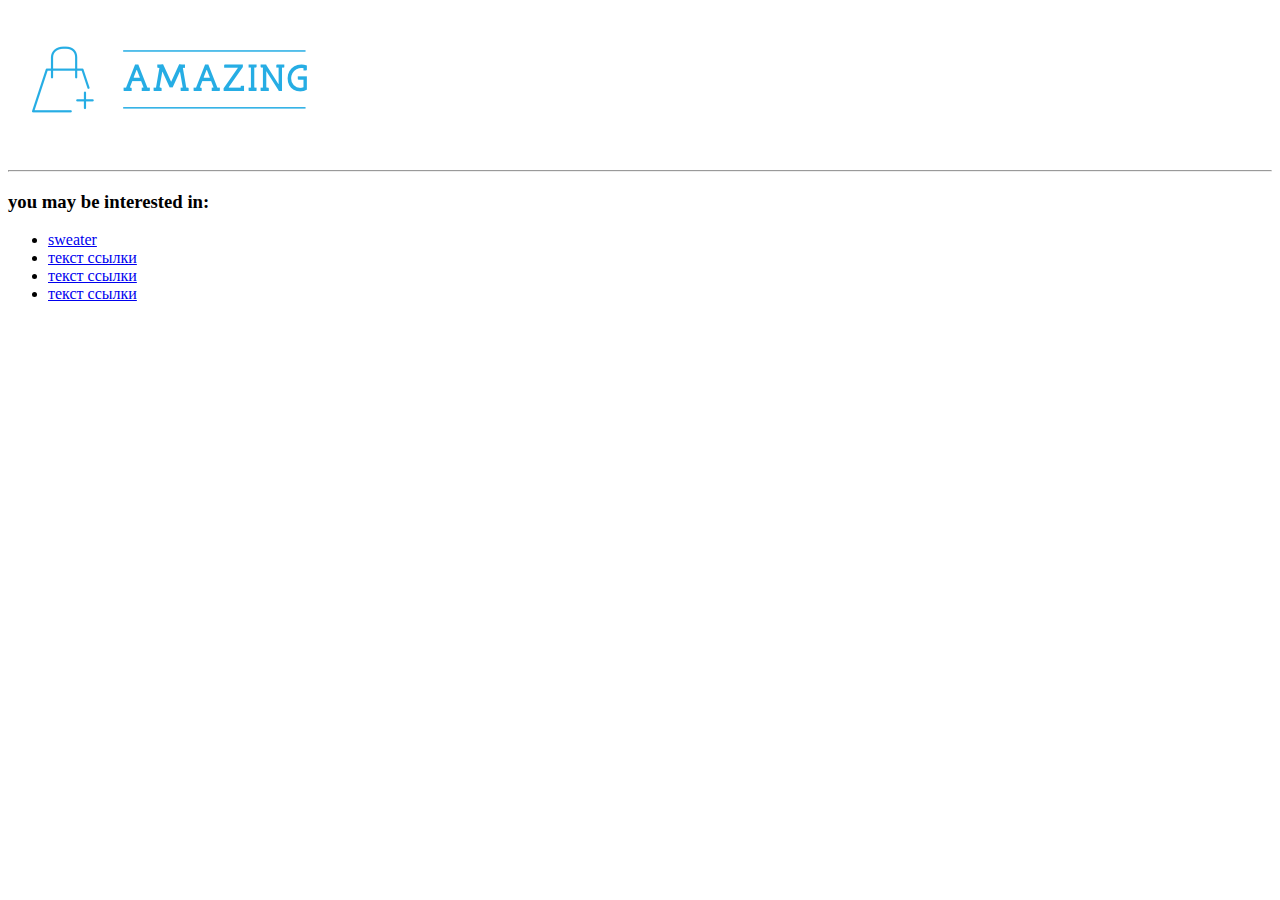
<file: index.html>
<!DOCTYPE html>
<html>
    <head>

        <meta charset="utf-8">
        <title>Amazing</title>
        <link rel="shortcut icon" href="assets/favicon1.ico" type="image/icon">
        <header></header>
    </head>
    <body style="background-color: white">
        <div>
            <header>
                <img src="assets/logo.png" alt="Flowers in Chania">
            </header>
        </div>

        <hr>
        <div>
            <h3>you may be interested in: </h3>
            <table>
                <ul>
                    <li><a href="pages/clothes.html">sweater</a></li>
                    <li><a href="URL">текст ссылки</a></li>
                    <li><a href="URL">текст ссылки</a></li>
                    <li><a href="URL">текст ссылки</a></li>
                </ul>
            </table>
        </div>
        
    </body>
</html>
</file>
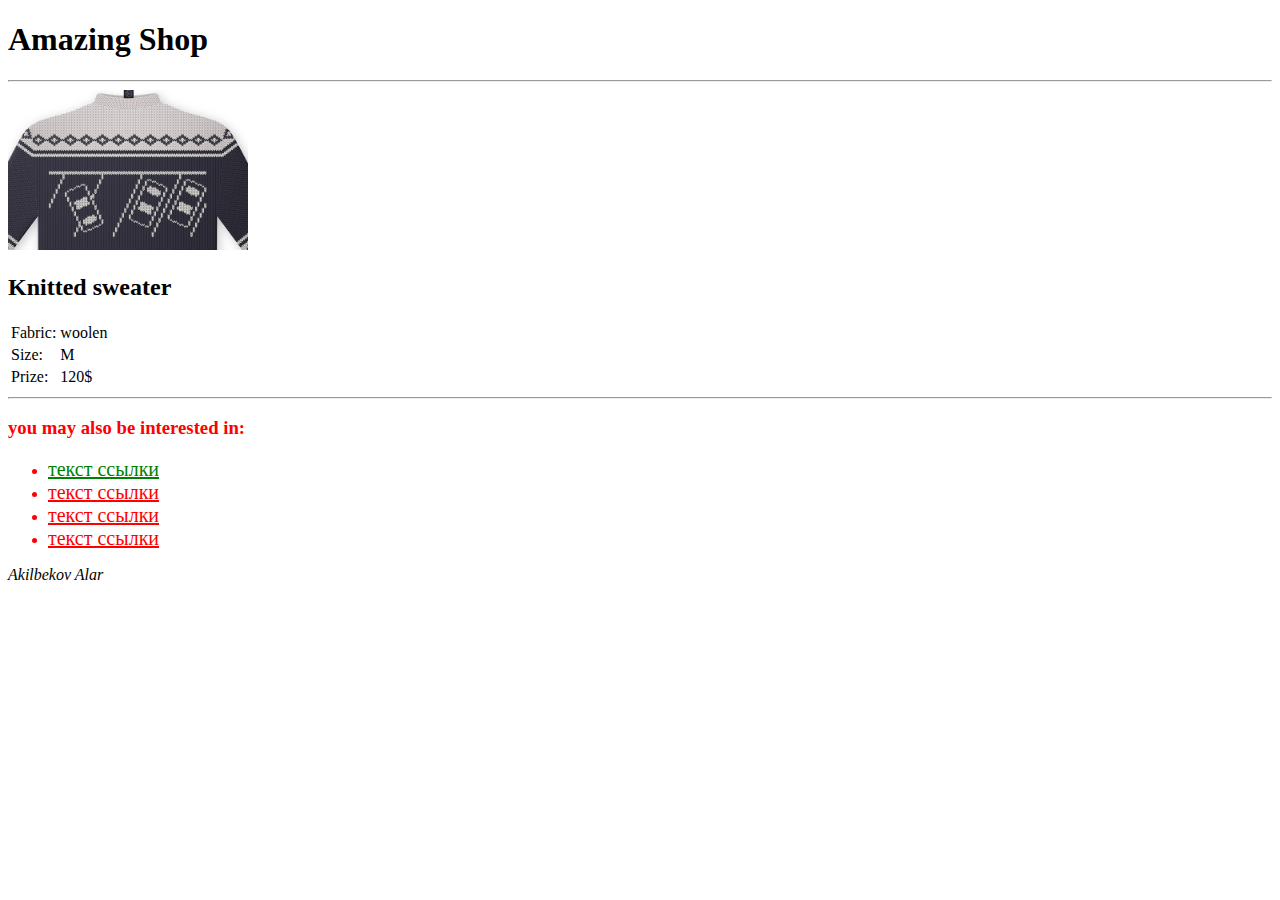
<file: pages/clothes.html>
<!DOCTYPE html>
<html>
    <head>

        <meta charset="utf-8">
        <title>Amazing</title>
        <link rel="shortcut icon" href="../assets/favicon.ico" type="image/icon">
        <link href="../css/style.css" rel="stylesheet" type="text/css"></link>
    </head>
    <body style="background-color: white">
        <div>
            <header>
                <h1>Amazing Shop</h1>
            </header>
        </div>
        <hr>
        <div>
            <img width="240" height="160" src="../assets/deers.jpg" alt="Flowers in Chania">
            <h2>Knitted sweater</h2>
            <table>
                <tr>
                    <td>Fabric:</td>
                    <td>woolen</td>
                </tr>
                <tr>
                    <td>Size:</td>
                    <td>M</td>
                </tr>
                <tr>
                    <td>Prize:</td>
                    <td>120$</td>
                </tr>
            </table>
        </div>

        <hr>
        <div class="cls">
            <h3>you may also be interested in: </h3>
            <table>
                <ul>
                    <li><a id="ssylka" href="URL">текст ссылки</a></li>
                    <li><a href="URL">текст ссылки</a></li>
                    <li><a href="URL">текст ссылки</a></li>
                    <li><a href="URL">текст ссылки</a></li>
                </ul>
            </table>
        </div>


        <footer><em>Akilbekov Alar</em></footer>
        
    </body>
</html>
</file>
<file: css/style.css>
a {
	color: red;
	font-size:  20px;
}

#ssylka{
	color:  green;
}

.cls{
	color:  red;
}
</file>
